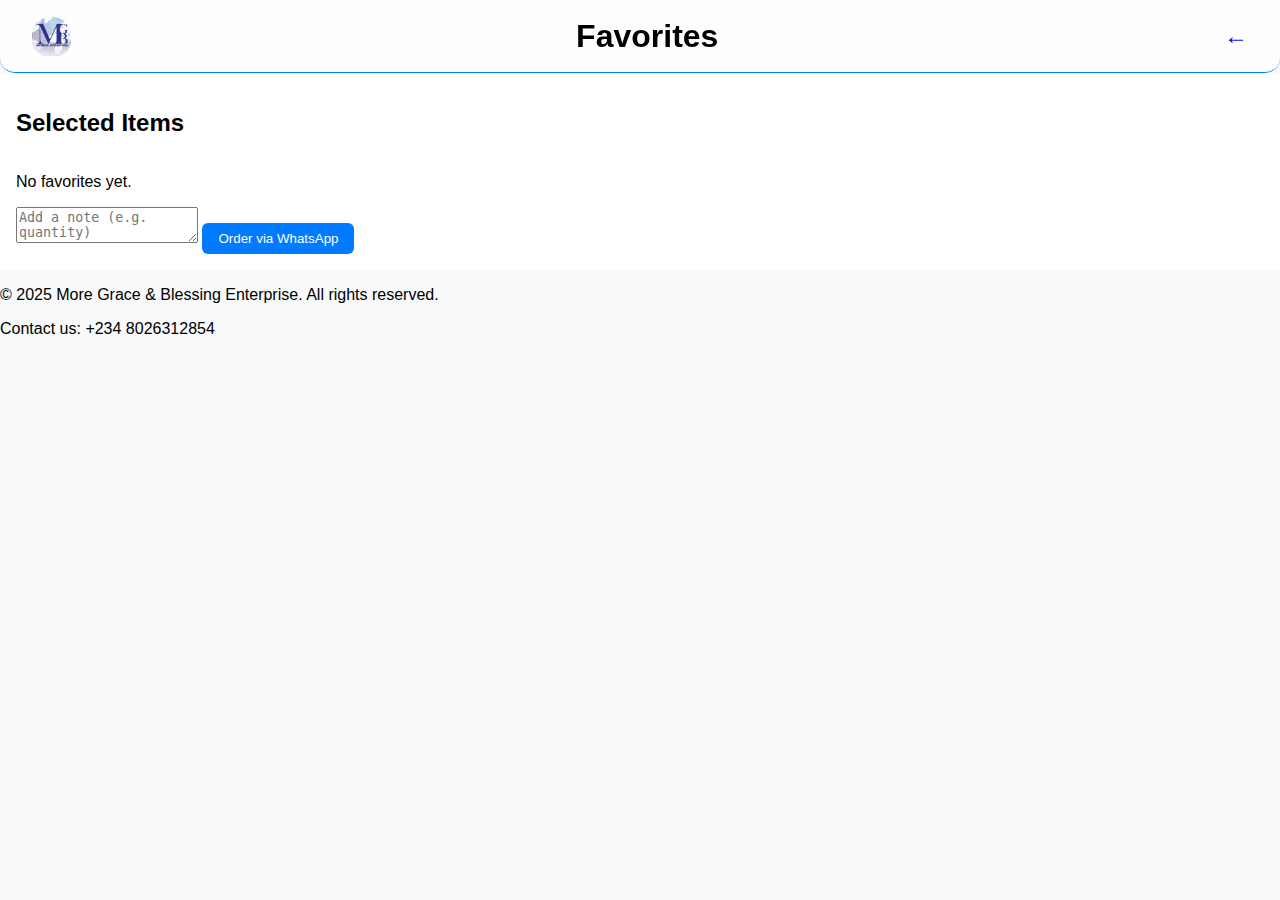
<file: favorites.html>
<!DOCTYPE html>
<html lang="en">
<head>
  <meta charset="UTF-8" />
  <meta name="viewport" content="width=device-width, initial-scale=1.0" />
  <title>Favorites - MGB Catalog</title>
  <link rel="stylesheet" href="styles.css" />
</head>
<body>
  <header style="display:flex; justify-content:space-between; align-items:center;">
    <img src="images/logo.png" alt="Logo" style="height:40px;">
    <h1>Favorites</h1>
    <a href="index.html" style="text-decoration:none; font-size:24px;">←</a>
  </header>

  <main>
    <section id="favorite-list">
      <h2>Selected Items</h2>
      <div id="favorites-grid"></div>
      <textarea id="order-note" placeholder="Add a note (e.g. quantity)"></textarea>
      <button id="send-whatsapp">Order via WhatsApp</button>
    </section>
  </main>

  <script src="favorites.js"></script>

  <footer>
  <p>&copy; 2025 More Grace & Blessing Enterprise. All rights reserved.</p>
  <p>Contact us: +234 8026312854</p>
</footer>

</body>
</html>
</file>
<file: styles.css>
/* Base styling */
body {
  font-family: Arial, sans-serif;
  margin: 0;
  padding: 0;
  background:#f5f5f5;
}
header {
  text-align: center;
  padding: 1rem;
}

#products {
  max-width: 1200px;
  margin: 0 auto;
  padding: 1rem;
}
#product-grid {
  display: grid;
  grid-template-columns: repeat(auto-fit, minmax(200px, 1fr));
  gap: 1rem;
}
.product-card {
  background: #ffffff;
  border: 1px solid #007bff;
  padding: 1rem;
  border-radius: 8px;
  transition: transform 0.2s ease, box-shadow 0.2s ease;
}

.product-card:hover {
  transform: translateY(-4px);
  box-shadow: 0 4px 12px rgba(0,0,0,0.2);
}

/* Favorites page styles */
#favorite-list {
background:#ffffff;
padding:1rem;
}
#favorites-grid {
display:grid;
grid-template-columns: repeat(auto-fit, minmax(200px, 1fr));
gap:1rem;
}
#favorite-list button {
background:#007bff;
color:#ffffff;
border:none;
padding:0.5rem 1rem;
border-radius:6px;
cursor:pointer;
transition:transform 0.2s ease, box-shadow 0.2s ease;
}
#favorite-list button:hover {
transform:translateY(-3px);
box-shadow:0 4px 10px rgba(0,0,0,0.1);
}
/* Catalog page light glassy styles */
body {
background: #f8f9fa;
color: #000000;
font-family: Arial, sans-serif;
margin: 0;
padding: 0;
}
header {
display: flex;
justify-content: space-between;
align-items: center;
padding: 1rem 2rem;
background: rgba(255,255,255,0.8);
backdrop-filter: blur(10px);
border-bottom: 1px solid #007bff;
border-radius: 0 0 15px 15px;
}
header img {
height: 50px;
border-radius: 8px;
}
header h1 {
margin: 0;
font-size: 2rem;
}
#product-grid {
display: grid;
grid-template-columns: repeat(auto-fit, minmax(220px, 1fr));
gap: 1.5rem;
padding: 2rem;
max-width: 1200px;
margin: auto;
}
.product-card {
background: rgba(255,255,255,0.8);
border: 1px solid #007bff;
border-radius: 15px;
padding: 1.2rem;
backdrop-filter: blur(10px);
transition: transform 0.3s ease, box-shadow 0.3s ease;
text-align: center;
color: #000000;
}
.product-card:hover {
transform: translateY(-6px);
box-shadow: 0 10px 25px rgba(0,123,255,0.4);
}
.product-card button {
background: #007bff;
color: #ffffff;
border: none;
padding: 0.6rem 1.2rem;
border-radius: 10px;
cursor: pointer;
margin-top: 0.5rem;
transition: transform 0.2s ease, box-shadow 0.2s ease;
}
.product-card button:hover {
transform: translateY(-3px);
box-shadow: 0 6px 15px rgba(0,123,255,0.3);
}
</file>
